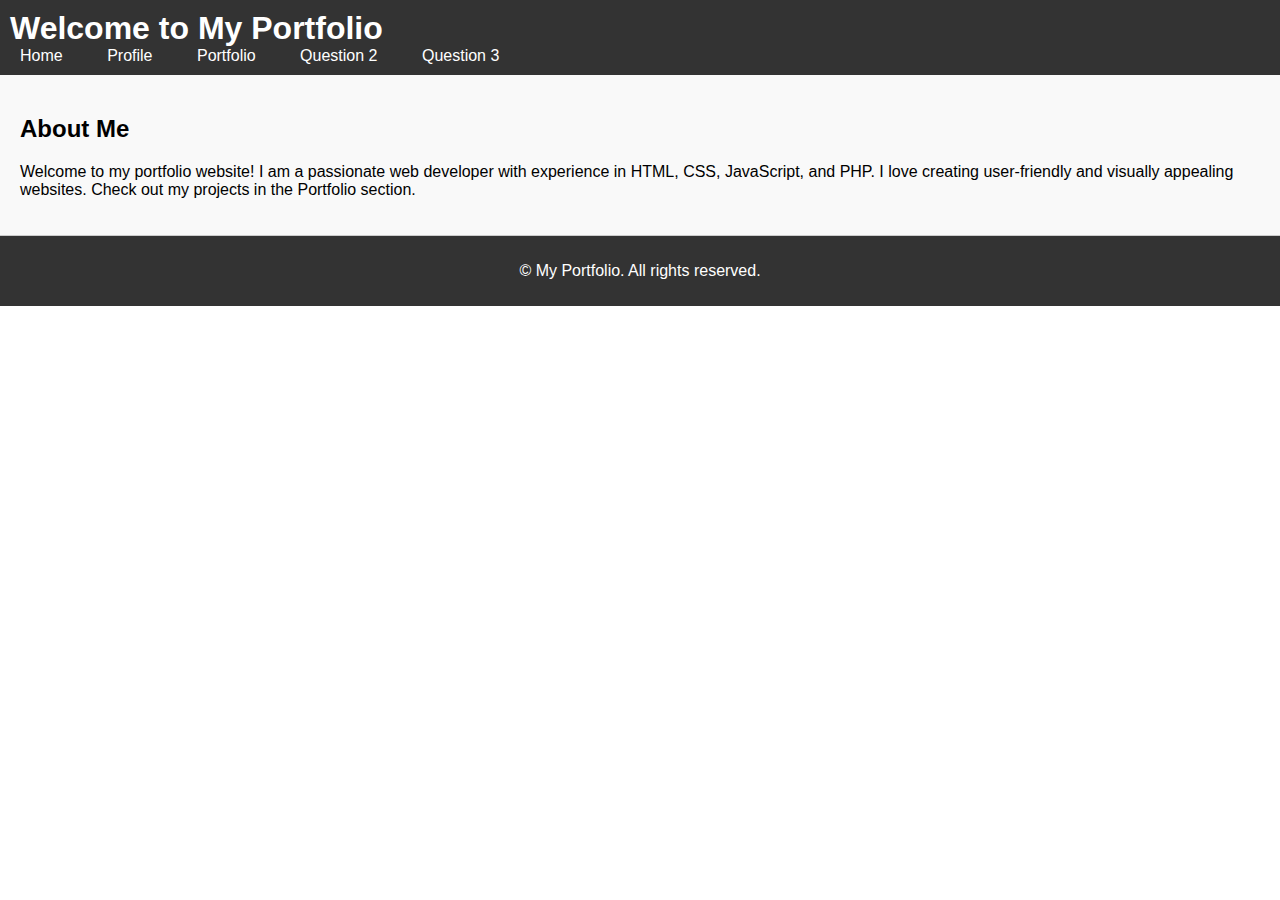
<file: index.html>
<!DOCTYPE html>
<html>
<head>
    <title>Homepage - Your Name</title>
    <link rel="stylesheet" href="css/styles.css">
</head>
<body>
    <header>
        <h1>Welcome to My Portfolio</h1>
        <nav>
            <ul>
                <li><a href="index.html">Home</a></li>
                <li><a href="profile.html">Profile</a></li>
                <li><a href="portfolio.html">Portfolio</a></li>
                <li><a href="question2.html">Question 2</a></li>
                <li><a href="question3.html">Question 3</a></li>
            </ul>
        </nav>
    </header>

    <section id="about">
        <h2>About Me</h2>
        <p>
            Welcome to my portfolio website! I am a passionate web developer with experience in HTML, CSS, JavaScript, and PHP.
            I love creating user-friendly and visually appealing websites. Check out my projects in the Portfolio section.
        </p>
    </section>

    <footer>
        <p>&copy; <?php echo date("Y"); ?> My Portfolio. All rights reserved.</p>
    </footer>
</body>
</html>
</file>
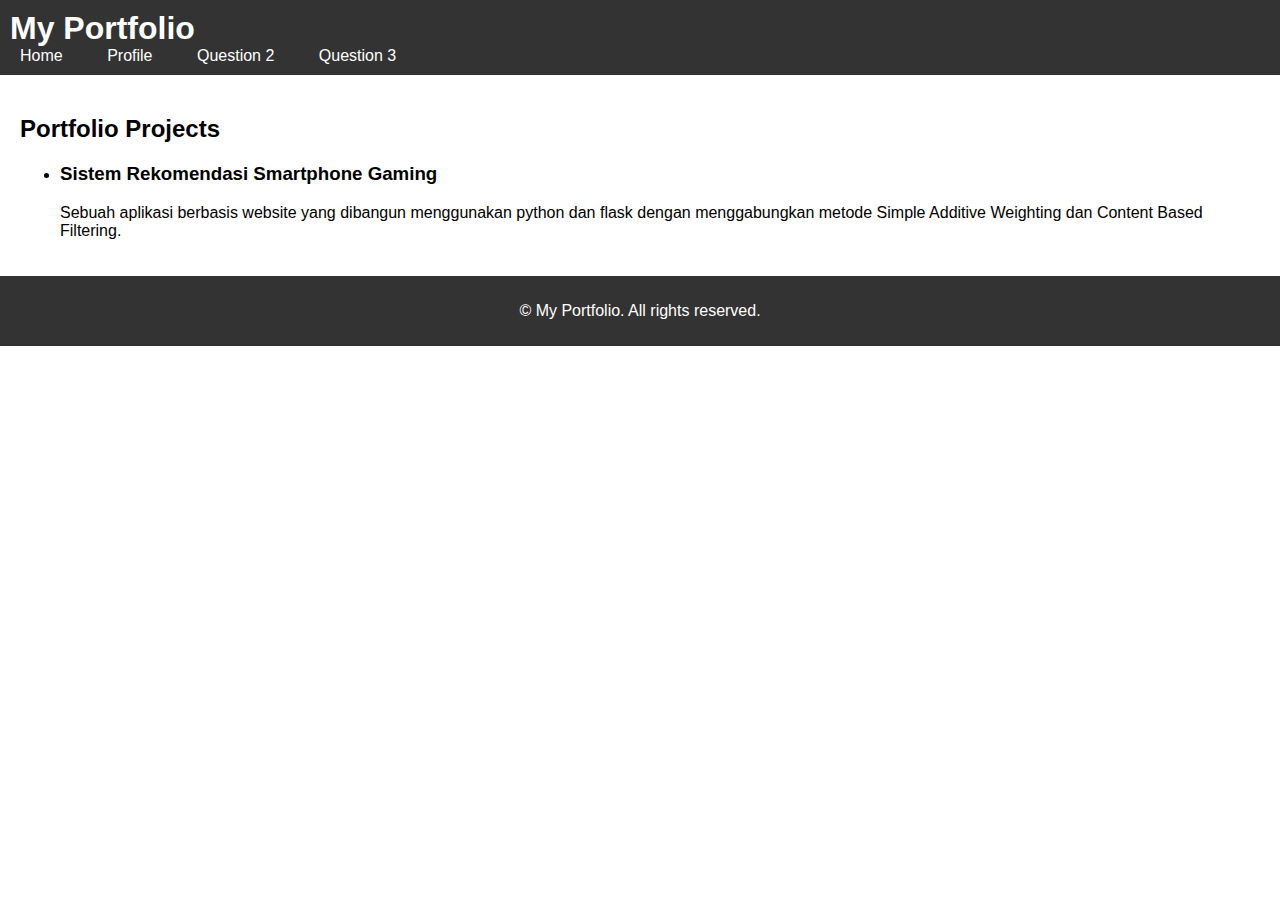
<file: portfolio.html>
<!DOCTYPE html>
<html>
<head>
    <title>My Portfolio - Your Name</title>
    <link rel="stylesheet" href="css/styles.css">
</head>
<body>
    <header>
        <h1>My Portfolio</h1>
        <nav>
            <ul>
                <li><a href="index.html">Home</a></li>
                <li><a href="profile.html">Profile</a></li>
                <li><a href="question2.html">Question 2</a></li>
                <li><a href="question3.html">Question 3</a></li>
            </ul>
        </nav>
    </header>

    <section>
        <!-- Add your portfolio projects here -->
        <h2>Portfolio Projects</h2>
        <ul>
            <li>
                <h3>Sistem Rekomendasi Smartphone Gaming</h3>
                <p>Sebuah aplikasi berbasis website yang dibangun menggunakan python dan flask dengan
                    menggabungkan metode Simple Additive Weighting dan Content Based Filtering.
                </p>
            </li>
        </ul>
    </section>

    <footer>
        <p>&copy; <?php echo date("Y"); ?> My Portfolio. All rights reserved.</p>
    </footer>
</body>
</html>
</file>
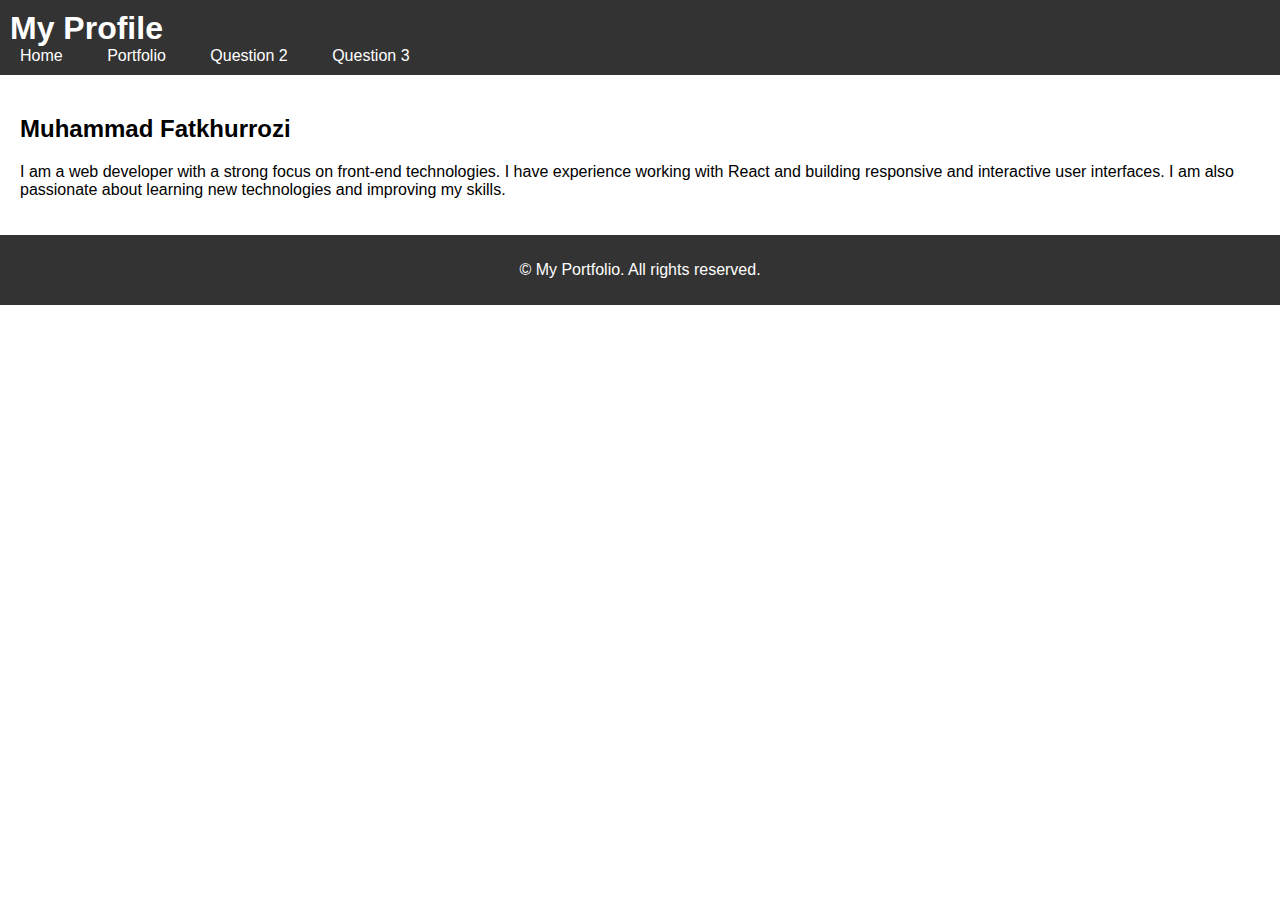
<file: profile.html>
<!DOCTYPE html>
<html>
<head>
    <title>My Profile - Muhammad Fatkhurrozi</title>
    <link rel="stylesheet" href="css/styles.css">
</head>
<body>
    <header>
        <h1>My Profile</h1>
        <nav>
            <ul>
                <li><a href="index.html">Home</a></li>
                <li><a href="portfolio.html">Portfolio</a></li>
                <li><a href="question2.html">Question 2</a></li>
                <li><a href="question3.html">Question 3</a></li>
            </ul>
        </nav>
    </header>

    <section>
        <!-- Add your profile information here -->
        <h2>Muhammad Fatkhurrozi</h2>
        <p>
            I am a web developer with a strong focus on front-end technologies. I have experience working with React and
            building responsive and interactive user interfaces. I am also passionate about learning new technologies and
            improving my skills.
        </p>
    </section>

    <footer>
        <p>&copy; <?php echo date("Y"); ?> My Portfolio. All rights reserved.</p>
    </footer>
</body>
</html>
</file>
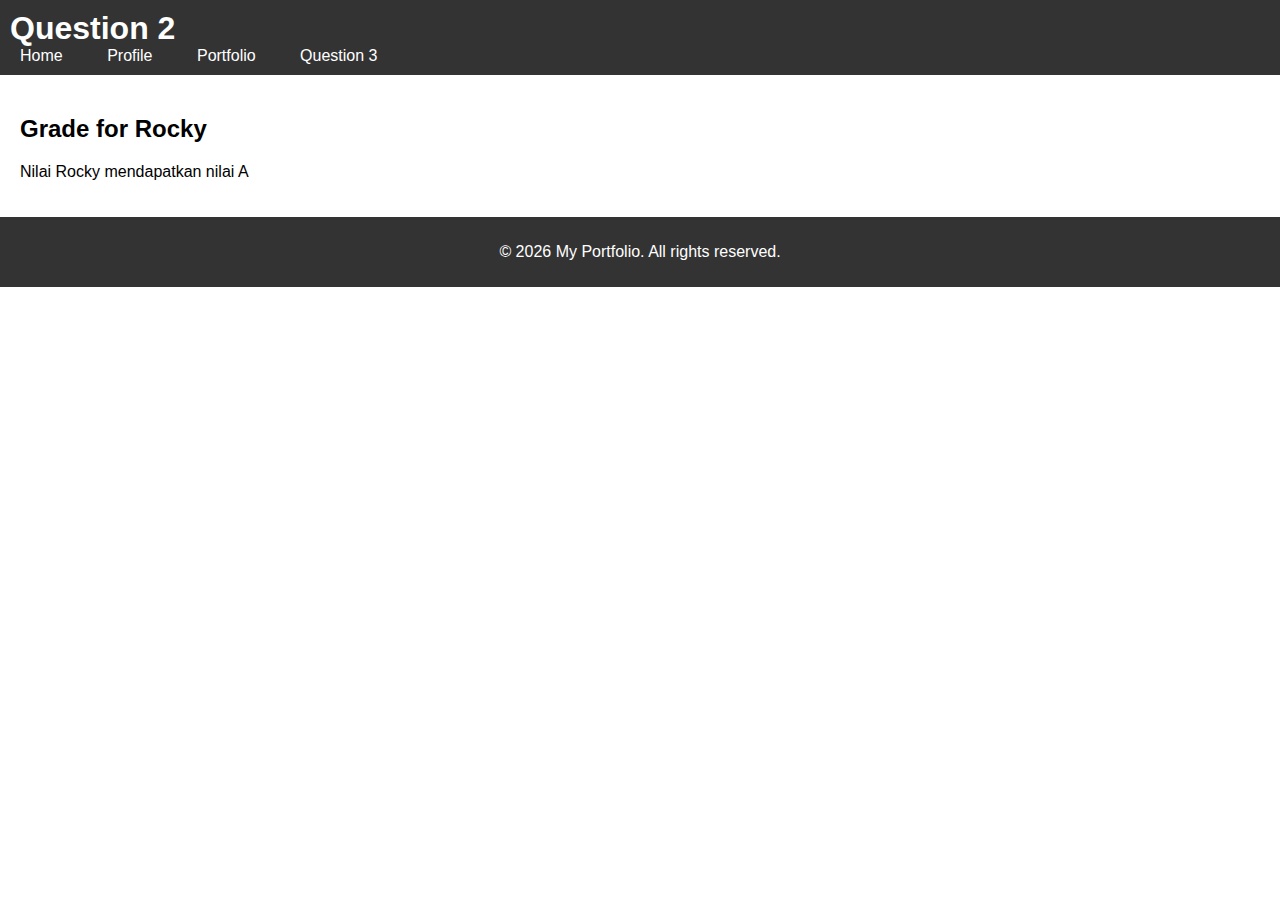
<file: question2.html>
<!DOCTYPE html>
<html>
<head>
    <title>Question 2</title>
    <link rel="stylesheet" href="css/styles.css">
</head>
<body>
    <header>
        <h1>Question 2</h1>
        <nav>
            <ul>
                <li><a href="index.html">Home</a></li>
                <li><a href="profile.html">Profile</a></li>
                <li><a href="portfolio.html">Portfolio</a></li>
                <li><a href="question3.html">Question 3</a></li>
            </ul>
        </nav>
    </header>

    <section>
        <h2>Grade for Rocky</h2>
        <p id="gradeResult">Loading grade...</p>
    </section>

    <footer>
        <p>&copy; <span id="currentYear"></span> My Portfolio. All rights reserved.</p>
    </footer>

    <script>
        // JavaScript code to determine grade description
        function getGradeDescription(score) {
            if (score >= 80 && score <= 100) {
                return 'A';
            } else if (score >= 65 && score <= 79) {
                return 'B';
            } else if (score >= 50 && score <= 64) {
                return 'C';
            } else if (score >= 35 && score <= 49) {
                return 'D';
            } else if (score >= 1 && score <= 34) {
                return 'E';
            } else {
                return 'Invalid Score';
            }
        }

        // Example for student exams
        var student = 'Rocky';
        var score = 90;
        var grade = getGradeDescription(score);

        // Display grade description for the given student score
        document.getElementById('gradeResult').textContent = 'Nilai ' + student + ' mendapatkan nilai ' + grade;

        // Update current year in the footer
        var currentYear = new Date().getFullYear();
        document.getElementById('currentYear').textContent = currentYear;
    </script>
</body>
</html>
</file>
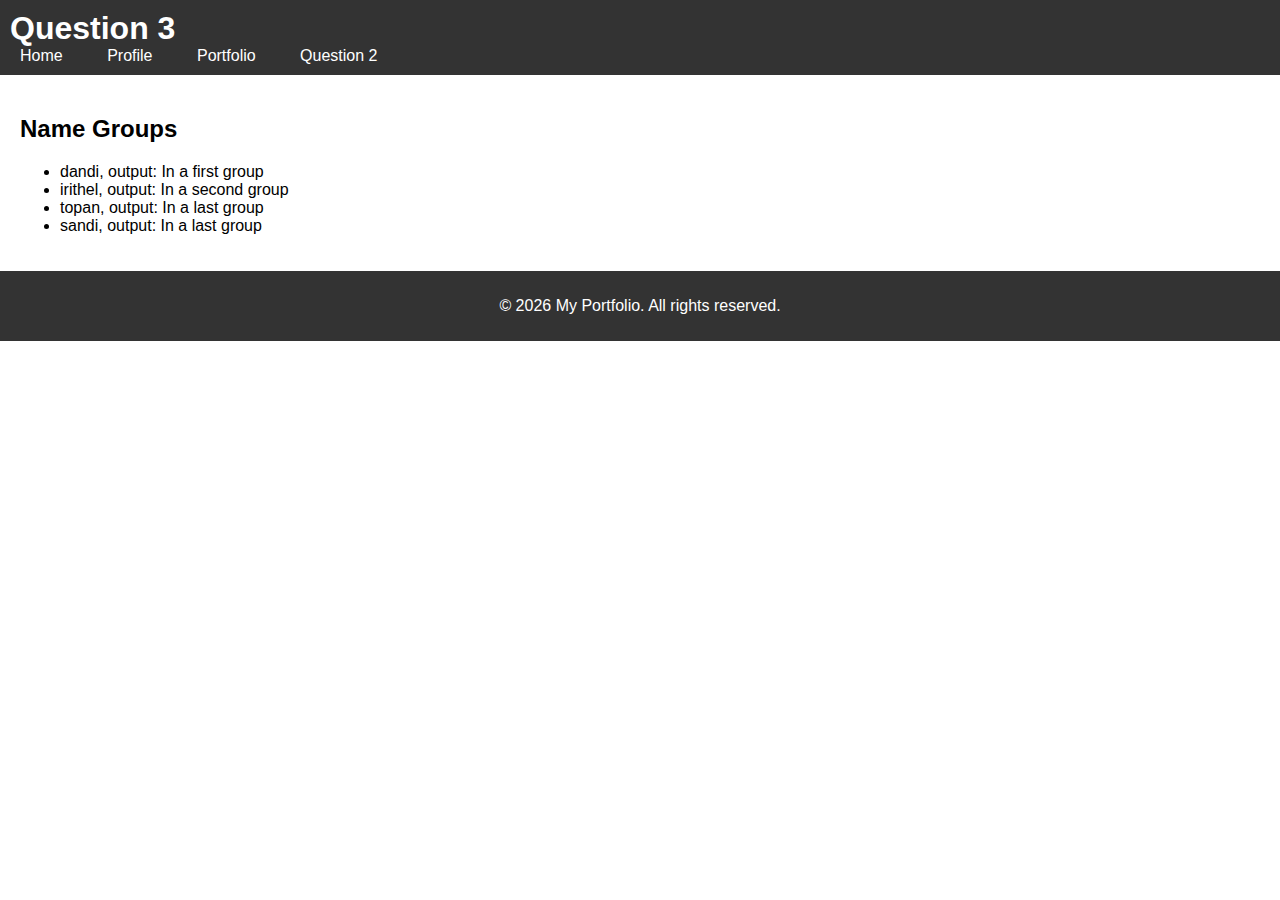
<file: question3.html>
<!DOCTYPE html>
<html>
<head>
    <title>Question 3</title>
    <link rel="stylesheet" href="css/styles.css">
</head>
<body>
    <header>
        <h1>Question 3</h1>
        <nav>
            <ul>
                <li><a href="index.html">Home</a></li>
                <li><a href="profile.html">Profile</a></li>
                <li><a href="portfolio.html">Portfolio</a></li>
                <li><a href="question2.html">Question 2</a></li>
            </ul>
        </nav>
    </header>

    <section>
        <h2>Name Groups</h2>
        <ul id="nameGroupsList">
            <!-- Names and name groups will be dynamically added here -->
        </ul>
    </section>

    <footer>
        <p>&copy; <span id="currentYear"></span> My Portfolio. All rights reserved.</p>
    </footer>

    <script>
        // JavaScript code to determine name group
        function classifyNameGroup(name) {
            var firstLetter = name.charAt(0).toLowerCase();

            if (['a', 'b', 'c', 'd'].includes(firstLetter)) {
                return 'In a first group';
            } else if (['e', 'f', 'g', 'h', 'i'].includes(firstLetter)) {
                return 'In a second group';
            } else {
                return 'In a last group';
            }
        }

        // Examples for the student names
        var names = ['dandi', 'irithel', 'topan', 'sandi'];

        // Display name group for each student name
        var nameGroupsList = document.getElementById('nameGroupsList');
        names.forEach(function(name) {
            var listItem = document.createElement('li');
            listItem.textContent = name + ', output: ' + classifyNameGroup(name);
            nameGroupsList.appendChild(listItem);
        });

        // Update current year in the footer
        var currentYear = new Date().getFullYear();
        document.getElementById('currentYear').textContent = currentYear;
    </script>
</body>
</html>
</file>
<file: css/styles.css>
/* General styles */
body {
    font-family: Arial, sans-serif;
    margin: 0;
    padding: 0;
}

header {
    background-color: #333;
    color: #fff;
    padding: 10px;
}

header h1 {
    margin: 0;
}

nav ul {
    list-style: none;
    margin: 0;
    padding: 0;
}

nav ul li {
    display: inline-block;
    margin-right: 20px;
}

nav ul li:last-child {
    margin-right: 0;
}

nav ul li a {
    color: #fff;
    text-decoration: none;
    padding: 5px 10px;
}

nav ul li a:hover {
    background-color: #555;
}

section {
    padding: 20px;
}

footer {
    background-color: #333;
    color: #fff;
    padding: 10px;
    text-align: center;
}

/* Additional styles specific to each page */
#about {
    background-color: #f9f9f9;
    border-bottom: 1px solid #ccc;
}

/* Add more specific styles for profile.php, portfolio.php, question2.php, and question3.php as needed */
</file>
